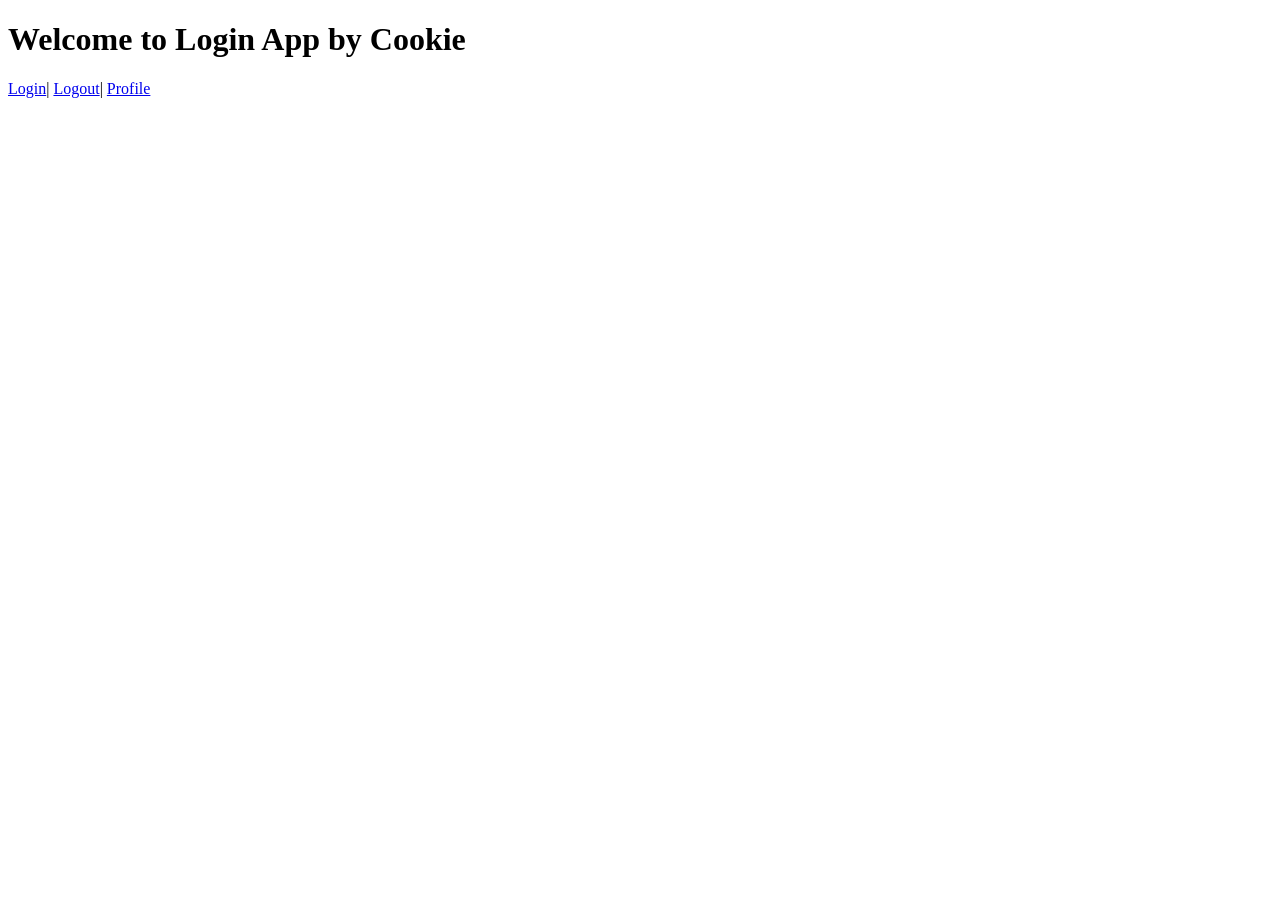
<file: example2/index.html>
<!DOCTYPE html>  
    <html>  
    <head>  
    <meta charset="ISO-8859-1">  
    <title>Servlet Login Example</title>  
    </head>  
    <body>  
      
    <h1>Welcome to Login App by Cookie</h1>  
    <a href="login.html">Login</a>|  
    <a href="LogoutServlet">Logout</a>|  
    <a href="ProfileServlet">Profile</a>  
      
    </body>  
    </html>
</file>
